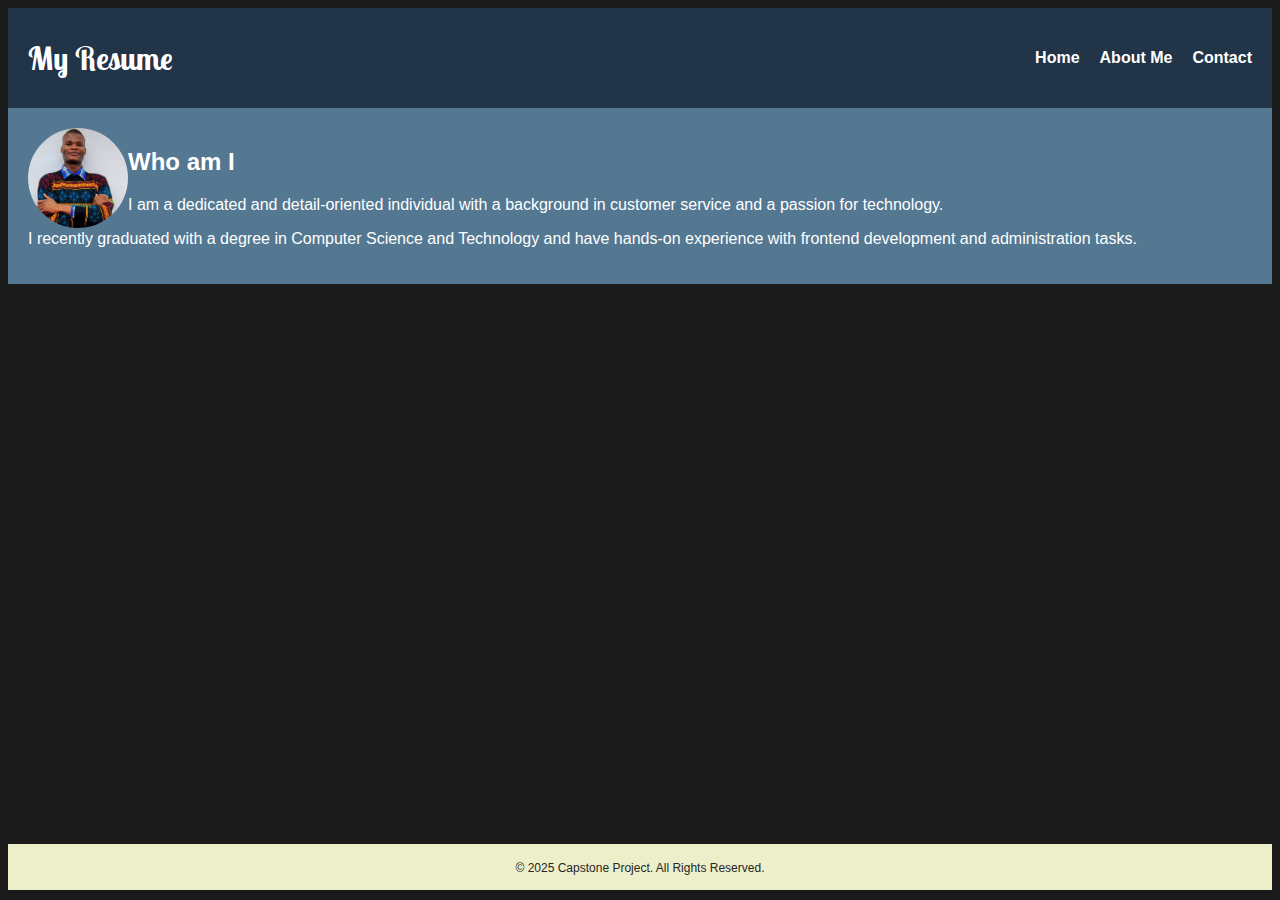
<file: index.html>
<!DOCTYPE html>
<html lang="en">
<head>
  <meta charset="UTF-8" />
  <meta name="viewport" content="width=device-width, initial-scale=1.0"/>
  <title>My Resume</title>
  <link rel="stylesheet" href="styles.css" />
  <link rel="preconnect" href="https://fonts.googleapis.com" />
  <link rel="preconnect" href="https://fonts.gstatic.com" crossorigin />
  <link href="https://fonts.googleapis.com/css2?family=Lobster+Two:wght@400;700&display=swap" rel="stylesheet" />
</head>

<body>
  <!-- Header with Navbar -->
  <header class="container">
    <h1>My Resume</h1>
    <nav>
      <ul>
        <li><a href="#home">Home</a></li>
        <li><a href="#about-me">About Me</a></li>
        <li><a href="#contact">Contact</a></li>
      </ul>
    </nav>
  </header>

  <!-- Introduction Section -->
  <section class="container2" id="home">
    <img src="Godfrey.jpg" alt="My Profile Photo" />
    <div class="text-content">
      <h2>Who am I</h2>
      <p>I am a dedicated and detail-oriented individual with a background in customer service and a passion for technology.</p>
      <p>I recently graduated with a degree in Computer Science and Technology and have hands-on experience with frontend development and administration tasks.</p>
    </div>
  </section>

  <!-- About, Skills, Experience, Contact Section -->
  <section class="flex-wrapper">
    <div class="grid-box">
      
      <div class="about-me" id="about-me">
        <h2>About Me</h2>
        <p>
          I am a dedicated software developer and programmer with a focus on creating dynamic and user-friendly web experiences.
          As a frontend developer, I have hands-on experience building robust websites and applications. My expertise lies in leveraging modern JavaScript frameworks and runtimes to deliver high-quality solutions.
        </p>
      </div>

      <div class="skills">
        <h2>Skills</h2>
        <p>
          <strong>Languages:</strong> JavaScript (ES6+), HTML5, CSS3<br>
          <strong>Frontend Frameworks:</strong> React.js<br>
          <strong>Backend Runtime:</strong> Node.js<br>
          <strong>Version Control:</strong> Git, GitHub<br>
          <strong>Tools & Concepts:</strong> RESTful APIs, Responsive Design, npm/yarn
        </p>
      </div>

      <div class="experience">
        <h2>Experience</h2>
        <p>
          I am a lead frontend developer. I have built e-commerce platforms and task management apps that enhance productivity and user experience.
        </p>
      </div>

      <div class="contact" id="contact">
        <h2>Contact</h2>
        <p>
          <strong>Email:</strong> your.email@example.com<br>
          <strong>LinkedIn:</strong> <a href="#">Link to your LinkedIn Profile</a><br>
          <strong>GitHub:</strong> <a href="#">Link to your GitHub Profile</a>
        </p>
      </div>

    </div>
  </section>

  <!-- Footer -->
  <footer>
    <small>&copy; 2025 Capstone Project. All Rights Reserved.</small>
  </footer>
</body>
</html>
</file>
<file: styles.css>
body {
  color:white;
  background-color: #1a1a1a; /* Optional: dark background for contrast */
  font-family: sans-serif;  /* Optional: improves readability */
}



header {
  display: flex;
  flex-direction: row;
  flex-wrap: wrap;
  align-items: center;
  justify-content: space-between;
  width: 100%;

}




header h1 {
  font-family: 'Lobster Two', cursive;
  color: #fff;
  margin: 0px;
  padding: 10px 0;
  font-size: 2rem;
}

.container{
    background-color: #213448;
    display: flex;
    flex-direction: row;
    align-items: center;
    justify-content:space-between;
    width: 100%;
    margin: 0 auto;
    text-align: center;
    height: 100px;
    padding: 10px 20px;
    box-sizing: border-box;
    flex-wrap: wrap;}
.container2{
    background-color: #547792;
    align-items: center;
    flex-wrap: wrap;
    justify-content: center;
    gap: 20px;
    padding: 20px;
    max-width: 100%;
    height: 200pxpx;
    overflow: hidden;
    
}
  
.container2 img {
    float: left;
    flex-shrink: o;
    flex-grow: 0;
    width: 100px;
    height: 100px;
    border-radius: 50%;
    object-fit: cover;

}


    h1{
color: #fff;
margin-top: 10px; 
    display: flex;
    text-align: center;
   }



img {
    width: 100px;
    height: 100px;
    border-radius: 50%;
    align-items: center;
    
    
}




nav ul {
    list-style: none;
    display: flex;
    gap: 20px;
    padding: 0;
    margin: 0;
    text-align: right;
}
nav a {
  color: white;
  text-decoration: none;
  font-weight: bold;
}



footer{
    text-align: center;
    padding: 5px;
    
}
.grid-box {
  
    display: grid;
  grid-template-columns: 1fr 1fr; /* Two columns of equal width */
  grid-template-rows: 1fr 1fr ;
  gap: 20px;                      /* Space between grid items */
  padding: 20px;
  max-width: 1200px;
  margin: auto;
}
@media (max-width: 768px) {
  .grid-box {
    grid-template-columns: 1fr; /* Stack items in one column on small screens */
  }
}
.grid-box > div {
  background: color #213448;
    padding: 15px;
  border-radius: 8px;
  box-shadow: 0 2px 4px rgba(0,0,0,0.1);
}
.experience {
  grid-column: span 1;
}
footer {
  background-color: #ECEFCA; /* A calm dark-blue tone; you can change this */
  color: rgb(39, 38, 38);
  text-align: center;
  padding: 15px 0;
  font-size: 0.9rem;
}
.grid-box > div {
  background-color: #213448;
  padding: 20px;
  border-radius: 10px;
  color: white;
  box-shadow: 0 4px 8px rgba(0, 0, 0, 0.2);
  transition: transform 0.3s ease;
}

.grid-box > div:hover {
  transform: translateY(-5px);
}
.grid-box h2 {
  font-family: 'Lobster Two', cursive;
  font-size: 1.5rem;
  margin-bottom: 10px;
  color: white;
}

.grid-box p {
  font-size: 1rem;
  line-height: 1.6;
  color: #f0f0f0;
}
.grid-box > div {
  border-left: 4px solid #ffffff44; /* Light white accent */
}
.grid-box > div {
  opacity: 0;
  transform: translateY(20px);
  animation: fadeInUp 0.8s ease forwards;
}

.grid-box > div:nth-child(2) {
  animation-delay: 0.2s;
}
.grid-box > div:nth-child(3) {
  animation-delay: 0.4s;
}
.grid-box > div:nth-child(4) {
  animation-delay: 0.6s;
}

@keyframes fadeInUp {
  to {
    opacity: 1;
    transform: translateY(0);
  }
}
</file>
